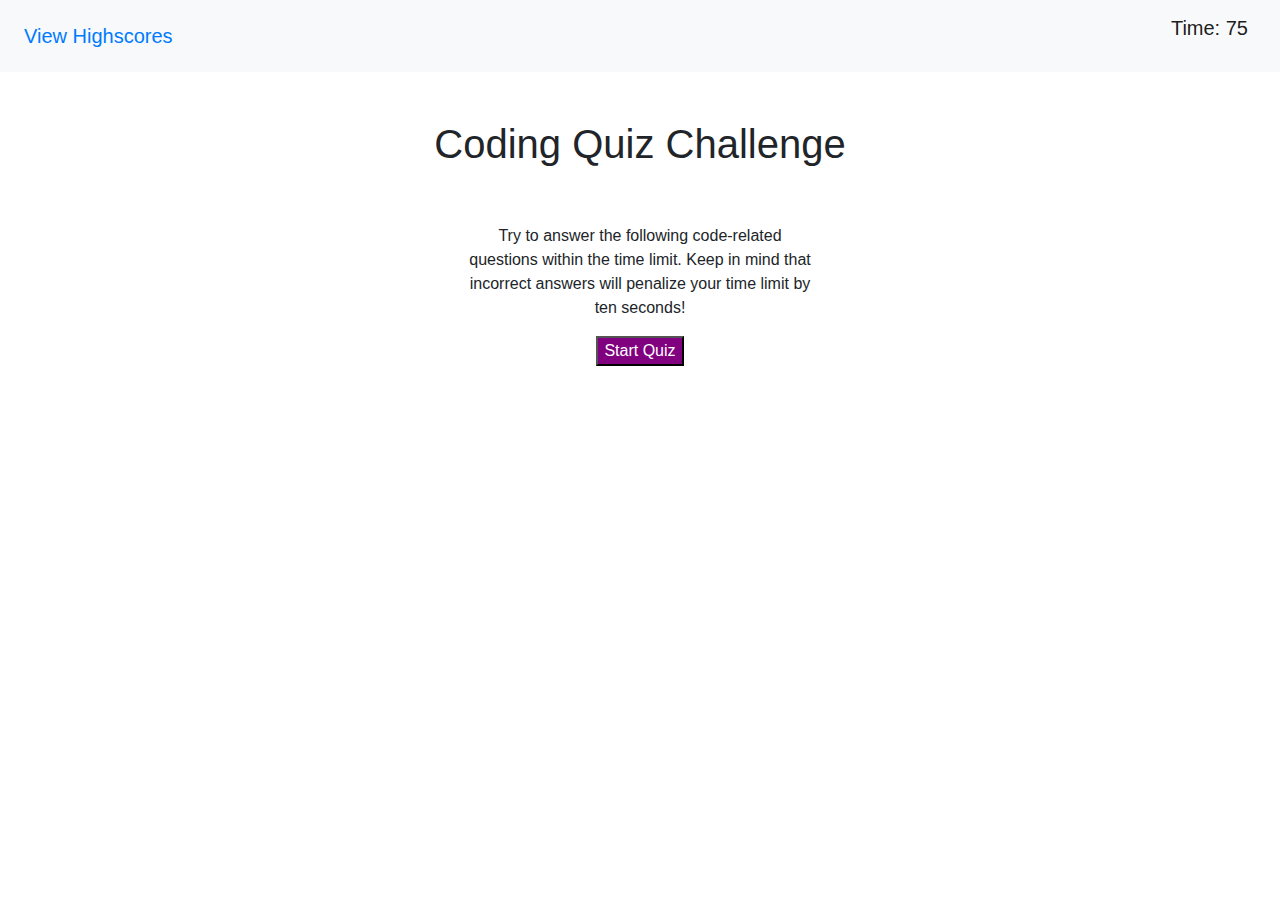
<file: index.html>
<!doctype html>
<html lang="en">

<head>
    <!-- Required meta tags -->
    <meta charset="utf-8">
    <meta name="viewport" content="width=device-width, initial-scale=1, shrink-to-fit=no">

    <!-- Bootstrap CSS -->
    <link rel="stylesheet" href="https://stackpath.bootstrapcdn.com/bootstrap/4.3.1/css/bootstrap.min.css"
        integrity="sha384-ggOyR0iXCbMQv3Xipma34MD+dH/1fQ784/j6cY/iJTQUOhcWr7x9JvoRxT2MZw1T" crossorigin="anonymous">
    <!-- Local CSS -->
    <link rel="stylesheet" href="style.css">

    <title>Web APIs Code Quiz</title>
</head>

<body>
    <nav class="navbar navbar-expand-lg navbar-light bg-light" id="main-navbar">
        <ul class="navbar-nav">
            <li class="nav-item">
                <a class="navbar-brand nav-link text-primary"
                    href="https://stackoverflow.com/questions/40858456/how-to-display-a-javascript-var-in-html-body">View
                    Highscores</a>
            </li>
        </ul>
        <p class="navbar-brand ml-auto"> Time: <span id="seconds-left"></span></p>
    </nav>
    <br><br>
    <div class="container">
        <div class="row">
            <!-- <div class="col-lg 1"></div> -->
            <div class="col-md 12">
                <div class="text-center" id="place-holder"></div>
                <div class="text-center" id="button-div"></div>
            </div>
            <!-- <div class="col-lg 1"></div> -->
        </div>
    </div>
    <div id="start-page">
        <h1 class="text-center">Coding Quiz Challenge<span id="intro-text-title"></span> </h1>
        <br><br>
        <div class="container">
            <div class="row">
                <div class="col-md 3">
                </div>
                <div class="col-md 6">
                    <p class="text-center"> Try to answer the following code-related questions within the time limit.
                        Keep in mind that
                        incorrect answers will penalize your time limit by ten seconds! <span
                            id="intro-text-instructions"></span> </p>
                    </p>
                </div>
                <div class="col-md 3">
                </div>
            </div>
        </div>
        <div class="text-center">
            <button class="button start-button" id="start-button">Start Quiz<span id="start-button-text"></span></button>
        </div>
    </div>

    <!-- Optional JavaScript -->
    <!-- jQuery first, then Popper.js, then Bootstrap JS -->
    <script src="https://code.jquery.com/jquery-3.3.1.slim.min.js"
        integrity="sha384-q8i/X+965DzO0rT7abK41JStQIAqVgRVzpbzo5smXKp4YfRvH+8abtTE1Pi6jizo"
        crossorigin="anonymous"></script>
    <script src="https://cdnjs.cloudflare.com/ajax/libs/popper.js/1.14.7/umd/popper.min.js"
        integrity="sha384-UO2eT0CpHqdSJQ6hJty5KVphtPhzWj9WO1clHTMGa3JDZwrnQq4sF86dIHNDz0W1"
        crossorigin="anonymous"></script>
    <script src="https://stackpath.bootstrapcdn.com/bootstrap/4.3.1/js/bootstrap.min.js"
        integrity="sha384-JjSmVgyd0p3pXB1rRibZUAYoIIy6OrQ6VrjIEaFf/nJGzIxFDsf4x0xIM+B07jRM"
        crossorigin="anonymous"></script>

    <!-- Local JavaScript script -->
    <script src="script.js"></script>
</body>

</html>
</file>
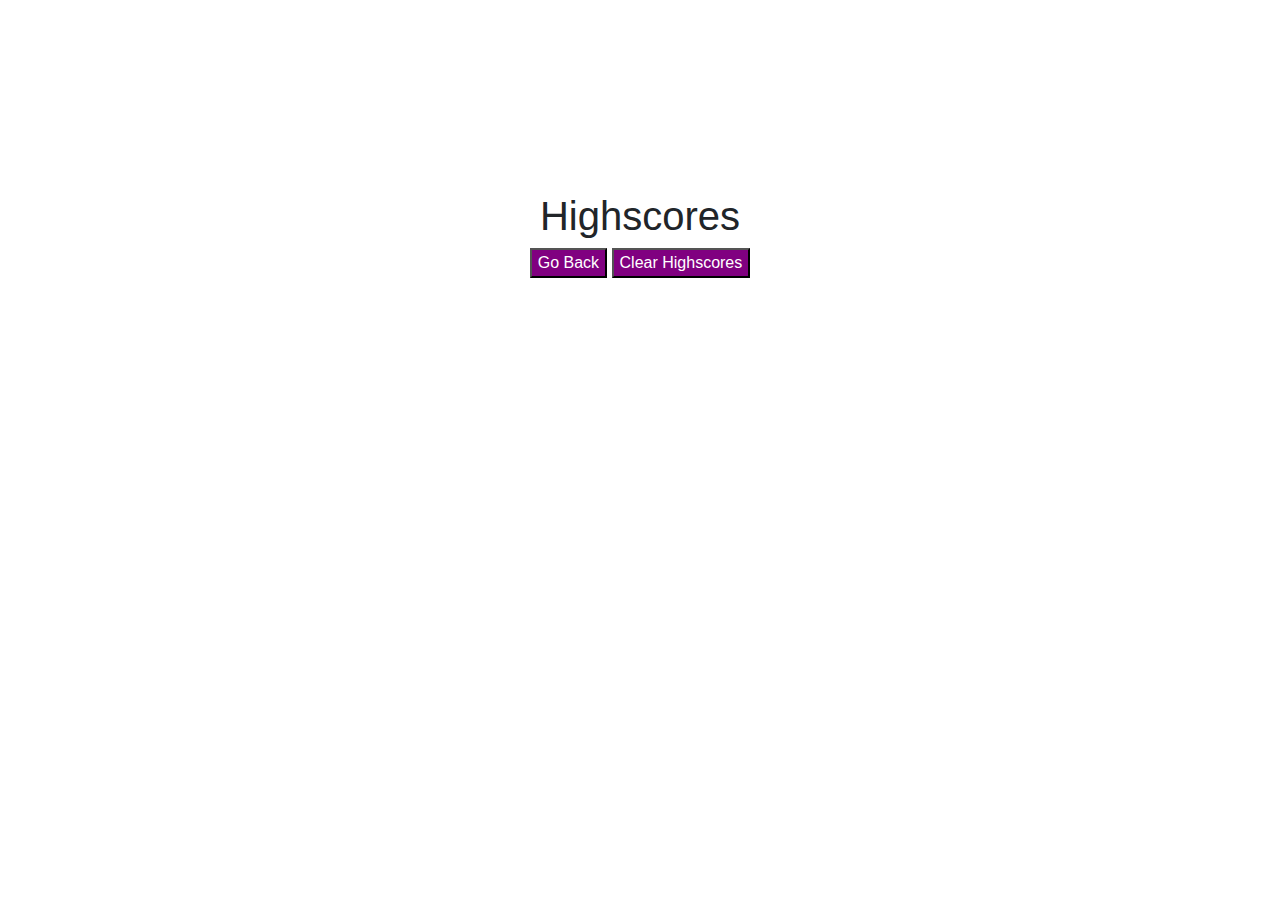
<file: highscores.html>
<!doctype html>
<html lang="en">

<head>
    <!-- Required meta tags -->
    <meta charset="utf-8">
    <meta name="viewport" content="width=device-width, initial-scale=1, shrink-to-fit=no">

    <!-- Bootstrap CSS -->
    <link rel="stylesheet" href="https://stackpath.bootstrapcdn.com/bootstrap/4.3.1/css/bootstrap.min.css"
        integrity="sha384-ggOyR0iXCbMQv3Xipma34MD+dH/1fQ784/j6cY/iJTQUOhcWr7x9JvoRxT2MZw1T" crossorigin="anonymous">
    <!-- Local CSS -->
    <link rel="stylesheet" href="style.css">

    <title>Web APIs Code Quiz</title>
</head>

<body>
    <br><br><br><br><br><br><br><br>
    <h1 class="text-center">Highscores</h1>
    <div class="high-scores text-center"></div>
    <div class="text-center">
        <button class="button" id="go-back">Go Back</button>
        <button class="button" id="clear-highscores">Clear Highscores</button>
    </div>

    <!-- Optional JavaScript -->
    <!-- jQuery first, then Popper.js, then Bootstrap JS -->
    <script src="https://code.jquery.com/jquery-3.3.1.slim.min.js"
        integrity="sha384-q8i/X+965DzO0rT7abK41JStQIAqVgRVzpbzo5smXKp4YfRvH+8abtTE1Pi6jizo"
        crossorigin="anonymous"></script>
    <script src="https://cdnjs.cloudflare.com/ajax/libs/popper.js/1.14.7/umd/popper.min.js"
        integrity="sha384-UO2eT0CpHqdSJQ6hJty5KVphtPhzWj9WO1clHTMGa3JDZwrnQq4sF86dIHNDz0W1"
        crossorigin="anonymous"></script>
    <script src="https://stackpath.bootstrapcdn.com/bootstrap/4.3.1/js/bootstrap.min.js"
        integrity="sha384-JjSmVgyd0p3pXB1rRibZUAYoIIy6OrQ6VrjIEaFf/nJGzIxFDsf4x0xIM+B07jRM"
        crossorigin="anonymous"></script>

    <!-- Local JavaScript script -->
    <script src="script.js"></script>
</body>

</html>
</file>
<file: style.css>
.button {
    background-color: purple;
    color: white;
    text-align: center;
  }
</file>
